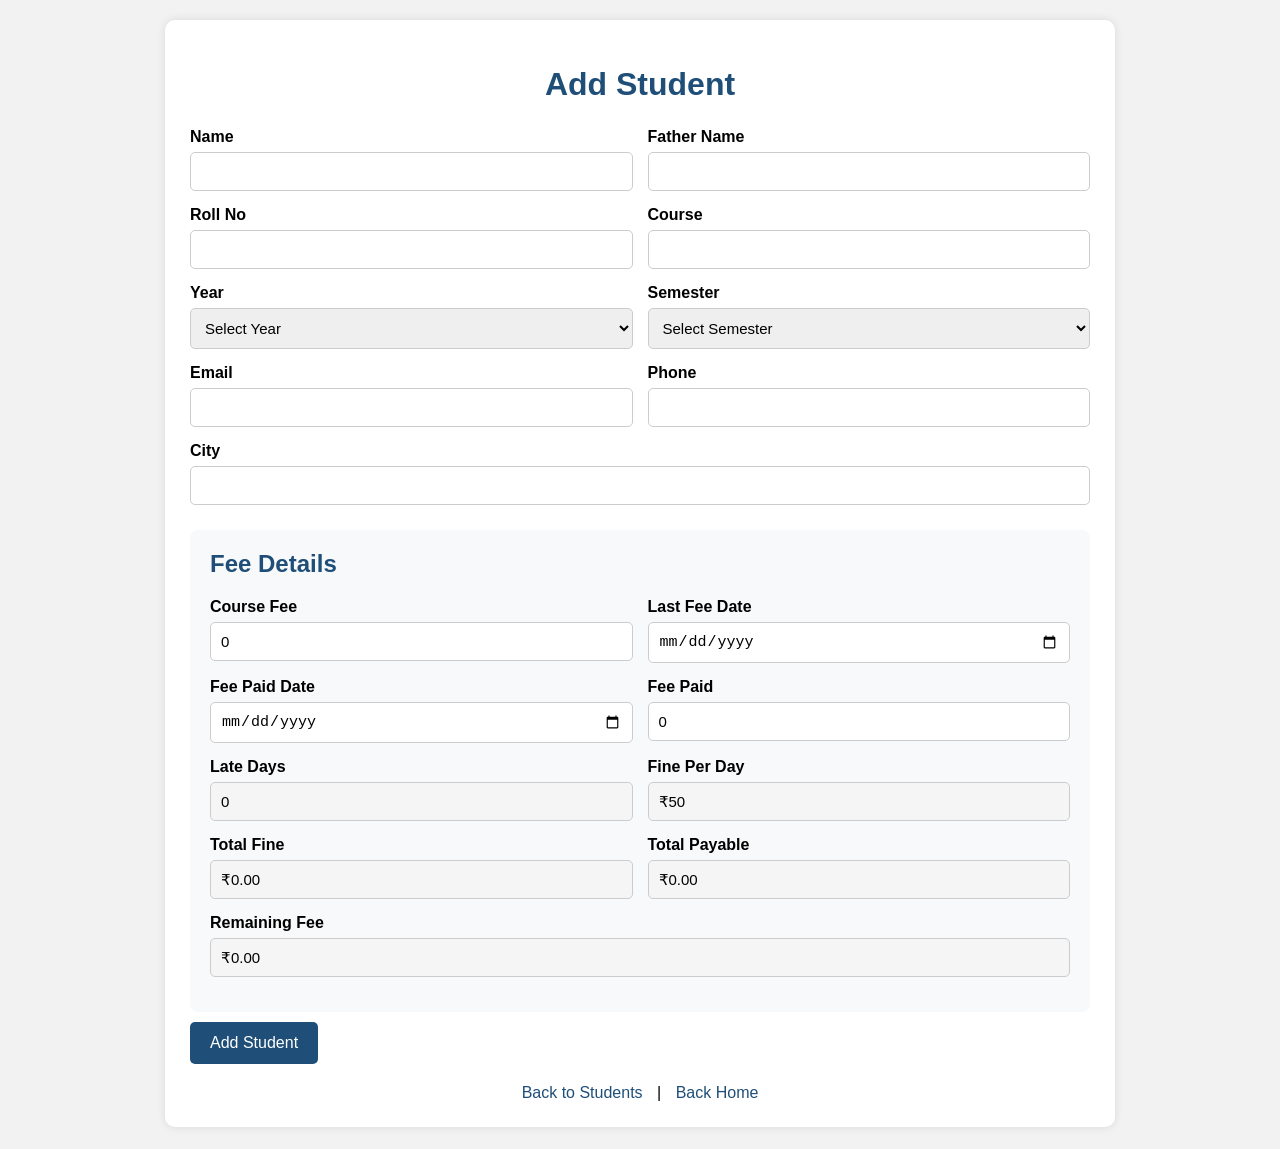
<file: templates/add_student.html>
<!DOCTYPE html>
<html>
<head>
    <title>Add Student</title>

    <style>
        body {
            font-family: Arial, sans-serif;
            background-color: #f2f2f2;
            margin: 0;
            padding: 20px;
        }

        .container {
            max-width: 900px;
            margin: auto;
            background: white;
            padding: 25px;
            border-radius: 10px;
            box-shadow: 0 0 10px rgba(0,0,0,0.1);
        }

        h1 {
            text-align: center;
            color: #1f4e78;
            margin-bottom: 25px;
        }

        .form-group {
            margin-bottom: 15px;
        }

        label {
            display: block;
            font-weight: bold;
            margin-bottom: 6px;
        }

        input,
        select {
            width: 100%;
            padding: 10px;
            box-sizing: border-box;
            border: 1px solid #ccc;
            border-radius: 5px;
            font-size: 15px;
        }

        input[readonly] {
            background-color: #f5f5f5;
        }

        button {
            background-color: #1f4e78;
            color: white;
            border: none;
            padding: 12px 20px;
            border-radius: 5px;
            cursor: pointer;
            font-size: 16px;
            margin-top: 10px;
        }

        button:hover {
            background-color: #163a5c;
        }

        .links {
            margin-top: 20px;
            text-align: center;
        }

        .links a {
            text-decoration: none;
            color: #1f4e78;
            margin: 0 10px;
        }

        .fee-section {
            margin-top: 25px;
            padding: 20px;
            background-color: #f8f9fa;
            border-radius: 8px;
        }

        .fee-section h2 {
            color: #1f4e78;
            margin-top: 0;
        }

        @media (min-width: 700px) {
            .form-row {
                display: grid;
                grid-template-columns: 1fr 1fr;
                gap: 15px;
            }
        }
    </style>
</head>

<body>

<div class="container">

    <h1>Add Student</h1>

    <form method="POST" action="/add">

        <div class="form-row">

            <div class="form-group">
                <label>Name</label>
                <input type="text" name="name" required>
            </div>

            <div class="form-group">
                <label>Father Name</label>
                <input type="text" name="father_name">
            </div>

        </div>


        <div class="form-row">

            <div class="form-group">
                <label>Roll No</label>
                <input type="text" name="roll_no">
            </div>

            <div class="form-group">
                <label>Course</label>
                <input type="text" name="course">
            </div>

        </div>


        <div class="form-row">

            <div class="form-group">
                <label>Year</label>

                <select name="year">
                    <option value="">Select Year</option>
                    <option value="1st Year">1st Year</option>
                    <option value="2nd Year">2nd Year</option>
                    <option value="3rd Year">3rd Year</option>
                    <option value="4th Year">4th Year</option>
                </select>
            </div>

            <div class="form-group">
                <label>Semester</label>

                <select name="semester">
                    <option value="">Select Semester</option>
                    <option value="1st Sem">1st Sem</option>
                    <option value="2nd Sem">2nd Sem</option>
                    <option value="3rd Sem">3rd Sem</option>
                    <option value="4th Sem">4th Sem</option>
                    <option value="5th Sem">5th Sem</option>
                    <option value="6th Sem">6th Sem</option>
                    <option value="7th Sem">7th Sem</option>
                    <option value="8th Sem">8th Sem</option>
                </select>
            </div>

        </div>


        <div class="form-row">

            <div class="form-group">
                <label>Email</label>
                <input type="email" name="email">
            </div>

            <div class="form-group">
                <label>Phone</label>
                <input type="text" name="phone">
            </div>

        </div>


        <div class="form-group">
            <label>City</label>
            <input type="text" name="city">
        </div>


        <!-- FEE DETAILS -->

        <div class="fee-section">

            <h2>Fee Details</h2>

            <div class="form-row">

                <div class="form-group">
                    <label>Course Fee</label>
                    <input
                        type="number"
                        name="course_fee"
                        min="0"
                        step="0.01"
                        value="0"
                    >
                </div>

                <div class="form-group">
                    <label>Last Fee Date</label>
                    <input
                        type="date"
                        name="last_fee_date"
                    >
                </div>

            </div>


            <div class="form-row">

                <div class="form-group">
                    <label>Fee Paid Date</label>
                    <input
                        type="date"
                        name="fee_paid_date"
                    >
                </div>

                <div class="form-group">
                    <label>Fee Paid</label>
                    <input
                        type="number"
                        name="fee_paid"
                        min="0"
                        step="0.01"
                        value="0"
                    >
                </div>

            </div>


            <div class="form-row">

                <div class="form-group">
                    <label>Late Days</label>
                    <input
                        type="text"
                        id="late_days_display"
                        readonly
                        value="0"
                    >
                </div>

                <div class="form-group">
                    <label>Fine Per Day</label>
                    <input
                        type="text"
                        id="fine_per_day_display"
                        readonly
                        value="₹50"
                    >
                </div>

            </div>


            <div class="form-row">

                <div class="form-group">
                    <label>Total Fine</label>
                    <input
                        type="text"
                        id="total_fine_display"
                        readonly
                        value="₹0.00"
                    >
                </div>

                <div class="form-group">
                    <label>Total Payable</label>
                    <input
                        type="text"
                        id="total_payable_display"
                        readonly
                        value="₹0.00"
                    >
                </div>

            </div>


            <div class="form-group">
                <label>Remaining Fee</label>
                <input
                    type="text"
                    id="remaining_fee_display"
                    readonly
                    value="₹0.00"
                >
            </div>

        </div>


        <button type="submit">
            Add Student
        </button>

    </form>


    <div class="links">

        <a href="/students">
            Back to Students
        </a>

        |

        <a href="/">
            Back Home
        </a>

    </div>

</div>


<script>

function calculateFee() {

    const courseFee =
        parseFloat(
            document.querySelector('[name="course_fee"]').value
        ) || 0;

    const lastFeeDate =
        document.querySelector('[name="last_fee_date"]').value;

    const feePaidDate =
        document.querySelector('[name="fee_paid_date"]').value;

    const feePaid =
        parseFloat(
            document.querySelector('[name="fee_paid"]').value
        ) || 0;

    const finePerDay = 50;

    let lateDays = 0;

    if (lastFeeDate && feePaidDate) {

        const lastDate =
            new Date(lastFeeDate + "T00:00:00");

        const paidDate =
            new Date(feePaidDate + "T00:00:00");

        const difference =
            paidDate - lastDate;

        lateDays = Math.max(
            Math.floor(
                difference / (1000 * 60 * 60 * 24)
            ),
            0
        );
    }

    const totalFine =
        lateDays * finePerDay;

    const totalPayable =
        courseFee + totalFine;

    const remainingFee =
        Math.max(
            totalPayable - feePaid,
            0
        );


    document.getElementById(
        "late_days_display"
    ).value = lateDays;


    document.getElementById(
        "fine_per_day_display"
    ).value = "₹" + finePerDay;


    document.getElementById(
        "total_fine_display"
    ).value =
        "₹" + totalFine.toFixed(2);


    document.getElementById(
        "total_payable_display"
    ).value =
        "₹" + totalPayable.toFixed(2);


    document.getElementById(
        "remaining_fee_display"
    ).value =
        "₹" + remainingFee.toFixed(2);
}


document.querySelector(
    '[name="course_fee"]'
).addEventListener(
    "input",
    calculateFee
);


document.querySelector(
    '[name="last_fee_date"]'
).addEventListener(
    "change",
    calculateFee
);


document.querySelector(
    '[name="fee_paid_date"]'
).addEventListener(
    "change",
    calculateFee
);


document.querySelector(
    '[name="fee_paid"]'
).addEventListener(
    "input",
    calculateFee
);


calculateFee();

</script>

</body>
</html>
</file>
